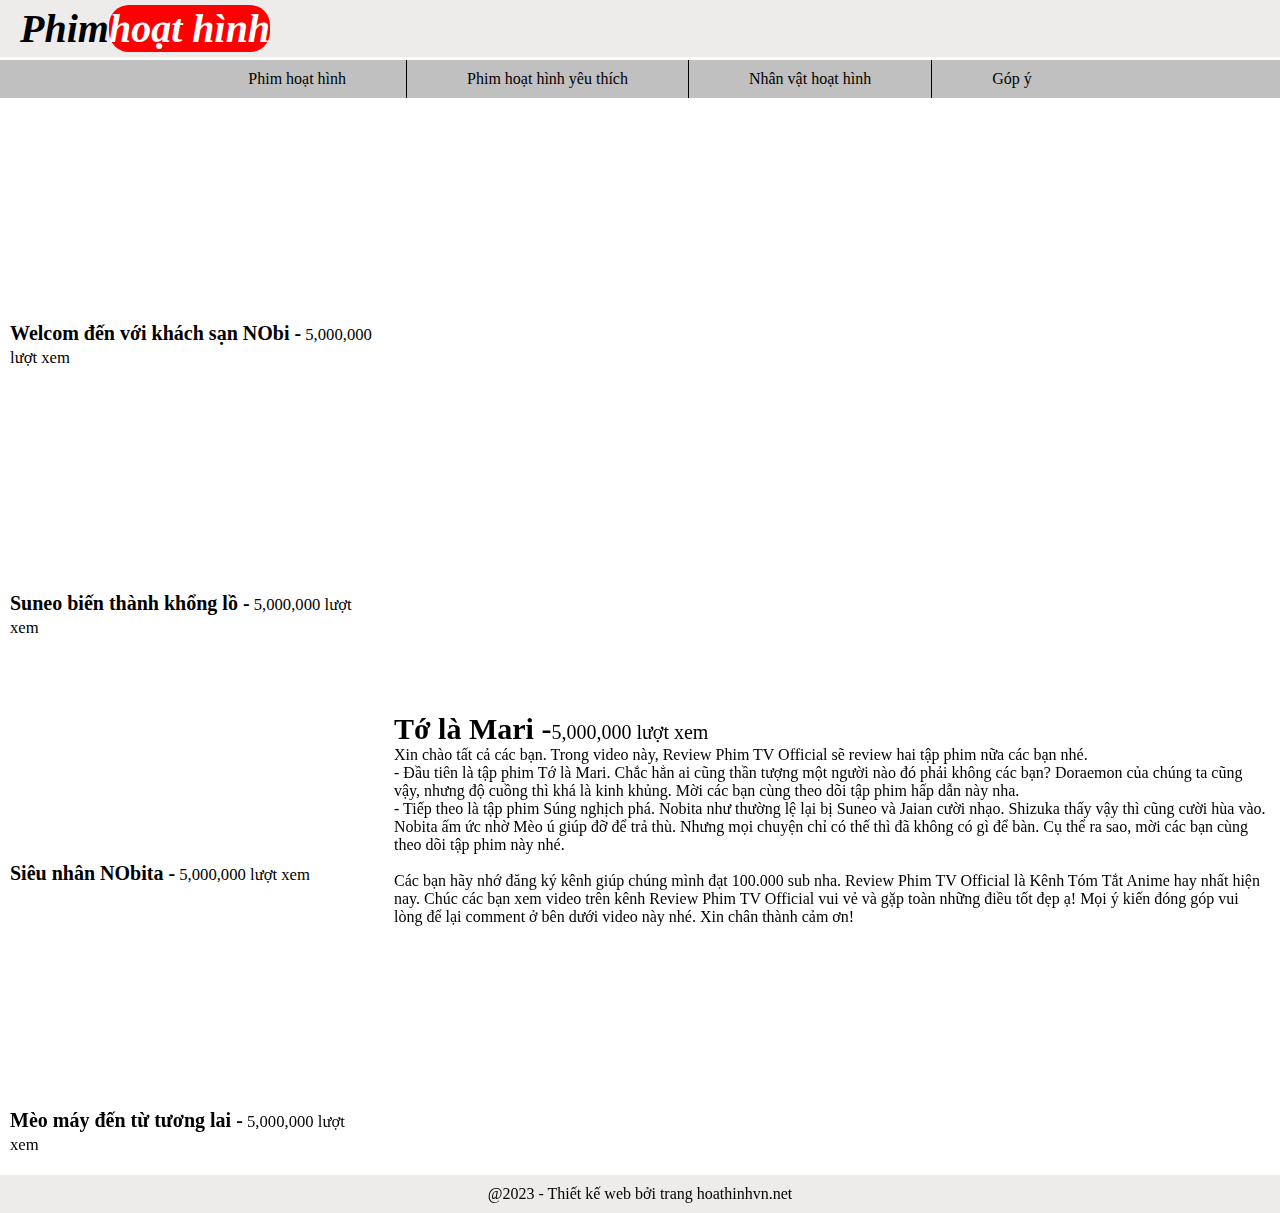
<file: index.html>
<!DOCTYPE html>
<html lang="en">
<head>
    <meta charset="UTF-8">
    <meta http-equiv="X-UA-Compatible" content="IE=edge">
    <meta name="viewport" content="width=device-width, initial-scale=1.0">
    <title>Document</title>
    <link rel="stylesheet" href="index.CSS">
</head>
<body>
    <div class="main">

        <div class="head">
            <h1>Phim</h1>
            <h1 class="hoathinh">hoạt hình</h1>
        </div>

        <div class="head-link">
            <div>
                <a href="" style="border-right: 1px solid black;">Phim hoạt hình</a>
            </div>
            <div>
                <a href="" style="border-right: 1px solid black;">Phim hoạt hình yêu thích</a>
            </div>
            <div>
                <a href="" style="border-right: 1px solid black;">Nhân vật hoạt hình</a>
            </div>
            <div>
                <a href="">Góp ý</a>
            </div>
        </div>


        <div class="noidung">
            <div class="left">
                <div class="img">
                    <div>
                        <div>
                            <iframe width="100%" height="200px" src="https://www.youtube.com/embed/EGoE47R1rYM" title="[S8] Doraemon Tập 385 - Chào Mừng Tới Khách Sạn Nobi, Chỉ Được Nói Sự Thật - Hoạt Hình Tiếng Việt" frameborder="0" allow="accelerometer; autoplay; clipboard-write; encrypted-media; gyroscope; picture-in-picture" allowfullscreen></iframe>
                        </div>
                        <div class="ten_video">
                            <p style="font-weight: bold; font-size: 20px;">Welcom đến với khách sạn NObi -<small style="font-weight: 400;"> 5,000,000 lượt xem</small></p>
                        </div>
                    </div>
                    <div>
                        <div>
                            <iframe width="100%" height="200px" src="https://www.youtube.com/embed/Pq6xfX662Y0" title="Review Doraemon - Suneo Biến Thành Khổng Lồ Để Trả Thù Jaian | #CHIHEOXINH | #936" frameborder="0" allow="accelerometer; autoplay; clipboard-write; encrypted-media; gyroscope; picture-in-picture" allowfullscreen></iframe>
                        </div>
                        <div class="ten_video">
                            <p style="font-weight: bold; font-size: 20px;">Suneo biến thành khổng lồ -<small style="font-weight: 400;"> 5,000,000 lượt xem</small></p>
                        </div>
                    </div>
                    <div>
                        <div>
                            <iframe width="100%" height="200px" src="https://www.youtube.com/embed/m37oiMiW2p8" title="Review Doraemon phần 9 | Siêu Nhân Nobita, Máy Điều Khiển Động Vật, Bút Chì Siêu Thông Minh" frameborder="0" allow="accelerometer; autoplay; clipboard-write; encrypted-media; gyroscope; picture-in-picture" allowfullscreen></iframe>
                        </div>
                        <div class="ten_video">
                            <p style="font-weight: bold; font-size: 20px;">Siêu nhân NObita -<small style="font-weight: 400;"> 5,000,000 lượt xem</small></p>
                        </div>
                    </div>
                    <div>
                        <div>
                            <iframe width="100%" height="200px" src="https://www.youtube.com/embed/PnWfmOcxK5g" title="Doremon 2015 || Mèo Máy Đến Từ Tương Lai || Máy tạo mây kẹo bông và Chiếc quần thám hiểm" frameborder="0" allow="accelerometer; autoplay; clipboard-write; encrypted-media; gyroscope; picture-in-picture" allowfullscreen></iframe>
                        </div>
                        <div class="ten_video">
                                <p style="font-weight: bold; font-size: 20px;">Mèo máy đến từ tương lai -<small style="font-weight: 400;"> 5,000,000 lượt xem</small></p>
                        </div>
                    </div>
                </div>
            </div>

            <div class="right">
                <div>
                    <iframe width="100%" height="600px" src="https://www.youtube.com/embed/BDj7TAvw6WI" title="Review phim Doraemon | Tớ là Mari, Súng nghịch phá, Nobita trả thù cả Shizuka" frameborder="0" allow="accelerometer; autoplay; clipboard-write; encrypted-media; gyroscope; picture-in-picture" allowfullscreen></iframe>
                    <p style="font-weight: bold; font-size: 30px;">Tớ là Mari -<small style="font-weight: 400; font-size: 20px;">5,000,000 lượt xem</small></p>
                    <p>Xin chào tất cả các bạn. Trong video này, Review Phim TV Official sẽ review hai tập phim nữa các bạn nhé.<br> 
                        - Đầu tiên là tập phim Tớ là Mari. Chắc hẳn ai cũng thần tượng một người nào đó phải không các bạn? Doraemon của chúng ta cũng vậy, nhưng độ cuồng thì khá là kinh khủng. Mời các bạn cùng theo dõi tập phim hấp dẫn này nha.<br> 
                        - Tiếp theo là tập phim Súng nghịch phá. Nobita như thường lệ lại bị Suneo và Jaian cười nhạo. Shizuka thấy vậy thì cũng cười hùa vào. Nobita ấm ức nhờ Mèo ú giúp đỡ để trả thù. Nhưng mọi chuyện chỉ có thế thì đã không có gì để bàn. Cụ thể ra sao, mời các bạn cùng theo dõi tập phim này nhé.<br> 
                        <br>
                        Các bạn hãy nhớ đăng ký kênh giúp chúng mình đạt 100.000 sub nha. Review Phim TV Official là Kênh Tóm Tắt Anime hay nhất hiện nay. Chúc các bạn xem video trên kênh Review Phim TV Official vui vẻ và gặp toàn những điều tốt đẹp ạ! Mọi ý kiến đóng góp vui lòng để lại comment ở bên dưới video này nhé. Xin chân thành cảm ơn! </p>
                </div>
            </div>
        </div>
        <div class="footer">@2023 - Thiết kế web bởi trang hoathinhvn.net</div>

    </div>
</body>
</html>
</file>
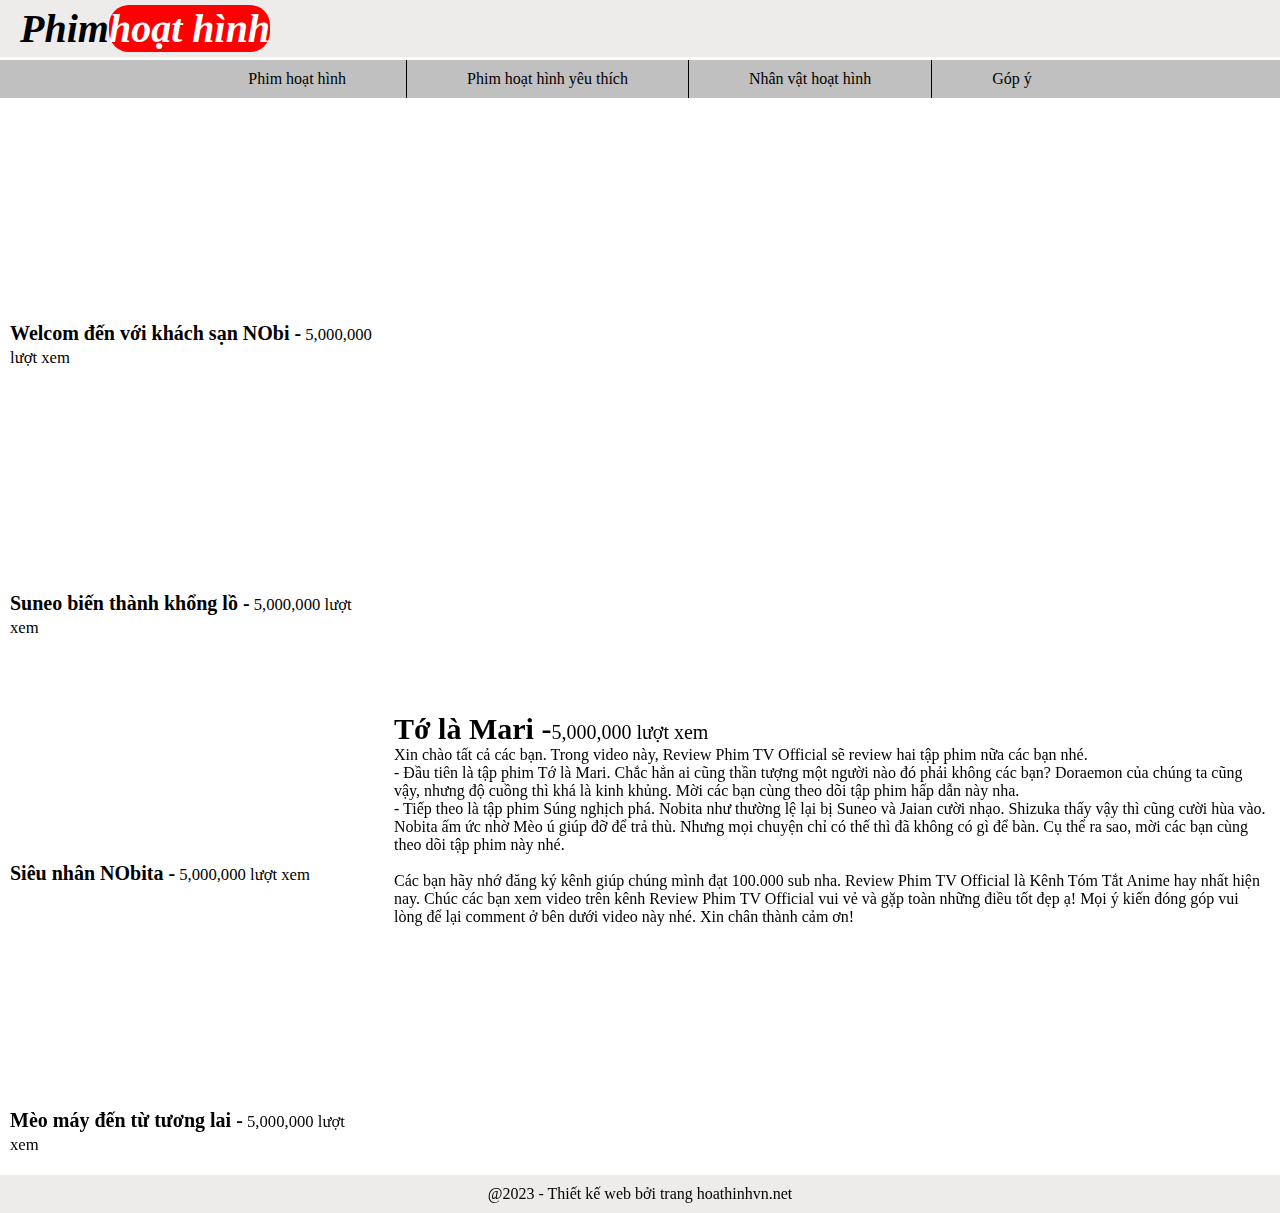
<file: BTVN_2.html>
<!DOCTYPE html>
<html lang="en">
<head>
    <meta charset="UTF-8">
    <meta http-equiv="X-UA-Compatible" content="IE=edge">
    <meta name="viewport" content="width=device-width, initial-scale=1.0">
    <title>Document</title>
    <link rel="stylesheet" href="BTVN_2.CSS">
</head>
<body>
    <div class="main">

        <div class="head">
            <h1>Phim</h1>
            <h1 class="hoathinh">hoạt hình</h1>
        </div>

        <div class="head-link">
            <div>
                <a href="" style="border-right: 1px solid black;">Phim hoạt hình</a>
            </div>
            <div>
                <a href="" style="border-right: 1px solid black;">Phim hoạt hình yêu thích</a>
            </div>
            <div>
                <a href="" style="border-right: 1px solid black;">Nhân vật hoạt hình</a>
            </div>
            <div>
                <a href="">Góp ý</a>
            </div>
        </div>


        <div class="noidung">
            <div class="left">
                <div class="img">
                    <div>
                        <div>
                            <iframe width="100%" height="200px" src="https://www.youtube.com/embed/EGoE47R1rYM" title="[S8] Doraemon Tập 385 - Chào Mừng Tới Khách Sạn Nobi, Chỉ Được Nói Sự Thật - Hoạt Hình Tiếng Việt" frameborder="0" allow="accelerometer; autoplay; clipboard-write; encrypted-media; gyroscope; picture-in-picture" allowfullscreen></iframe>
                        </div>
                        <div class="ten_video">
                            <p style="font-weight: bold; font-size: 20px;">Welcom đến với khách sạn NObi -<small style="font-weight: 400;"> 5,000,000 lượt xem</small></p>
                        </div>
                    </div>
                    <div>
                        <div>
                            <iframe width="100%" height="200px" src="https://www.youtube.com/embed/Pq6xfX662Y0" title="Review Doraemon - Suneo Biến Thành Khổng Lồ Để Trả Thù Jaian | #CHIHEOXINH | #936" frameborder="0" allow="accelerometer; autoplay; clipboard-write; encrypted-media; gyroscope; picture-in-picture" allowfullscreen></iframe>
                        </div>
                        <div class="ten_video">
                            <p style="font-weight: bold; font-size: 20px;">Suneo biến thành khổng lồ -<small style="font-weight: 400;"> 5,000,000 lượt xem</small></p>
                        </div>
                    </div>
                    <div>
                        <div>
                            <iframe width="100%" height="200px" src="https://www.youtube.com/embed/m37oiMiW2p8" title="Review Doraemon phần 9 | Siêu Nhân Nobita, Máy Điều Khiển Động Vật, Bút Chì Siêu Thông Minh" frameborder="0" allow="accelerometer; autoplay; clipboard-write; encrypted-media; gyroscope; picture-in-picture" allowfullscreen></iframe>
                        </div>
                        <div class="ten_video">
                            <p style="font-weight: bold; font-size: 20px;">Siêu nhân NObita -<small style="font-weight: 400;"> 5,000,000 lượt xem</small></p>
                        </div>
                    </div>
                    <div>
                        <div>
                            <iframe width="100%" height="200px" src="https://www.youtube.com/embed/PnWfmOcxK5g" title="Doremon 2015 || Mèo Máy Đến Từ Tương Lai || Máy tạo mây kẹo bông và Chiếc quần thám hiểm" frameborder="0" allow="accelerometer; autoplay; clipboard-write; encrypted-media; gyroscope; picture-in-picture" allowfullscreen></iframe>
                        </div>
                        <div class="ten_video">
                                <p style="font-weight: bold; font-size: 20px;">Mèo máy đến từ tương lai -<small style="font-weight: 400;"> 5,000,000 lượt xem</small></p>
                        </div>
                    </div>
                </div>
            </div>

            <div class="right">
                <div>
                    <iframe width="100%" height="600px" src="https://www.youtube.com/embed/BDj7TAvw6WI" title="Review phim Doraemon | Tớ là Mari, Súng nghịch phá, Nobita trả thù cả Shizuka" frameborder="0" allow="accelerometer; autoplay; clipboard-write; encrypted-media; gyroscope; picture-in-picture" allowfullscreen></iframe>
                    <p style="font-weight: bold; font-size: 30px;">Tớ là Mari -<small style="font-weight: 400; font-size: 20px;">5,000,000 lượt xem</small></p>
                    <p>Xin chào tất cả các bạn. Trong video này, Review Phim TV Official sẽ review hai tập phim nữa các bạn nhé.<br> 
                        - Đầu tiên là tập phim Tớ là Mari. Chắc hẳn ai cũng thần tượng một người nào đó phải không các bạn? Doraemon của chúng ta cũng vậy, nhưng độ cuồng thì khá là kinh khủng. Mời các bạn cùng theo dõi tập phim hấp dẫn này nha.<br> 
                        - Tiếp theo là tập phim Súng nghịch phá. Nobita như thường lệ lại bị Suneo và Jaian cười nhạo. Shizuka thấy vậy thì cũng cười hùa vào. Nobita ấm ức nhờ Mèo ú giúp đỡ để trả thù. Nhưng mọi chuyện chỉ có thế thì đã không có gì để bàn. Cụ thể ra sao, mời các bạn cùng theo dõi tập phim này nhé.<br> 
                        <br>
                        Các bạn hãy nhớ đăng ký kênh giúp chúng mình đạt 100.000 sub nha. Review Phim TV Official là Kênh Tóm Tắt Anime hay nhất hiện nay. Chúc các bạn xem video trên kênh Review Phim TV Official vui vẻ và gặp toàn những điều tốt đẹp ạ! Mọi ý kiến đóng góp vui lòng để lại comment ở bên dưới video này nhé. Xin chân thành cảm ơn! </p>
                </div>
            </div>
        </div>
        <div class="footer">@2023 - Thiết kế web bởi trang hoathinhvn.net</div>

    </div>
</body>
</html>
</file>
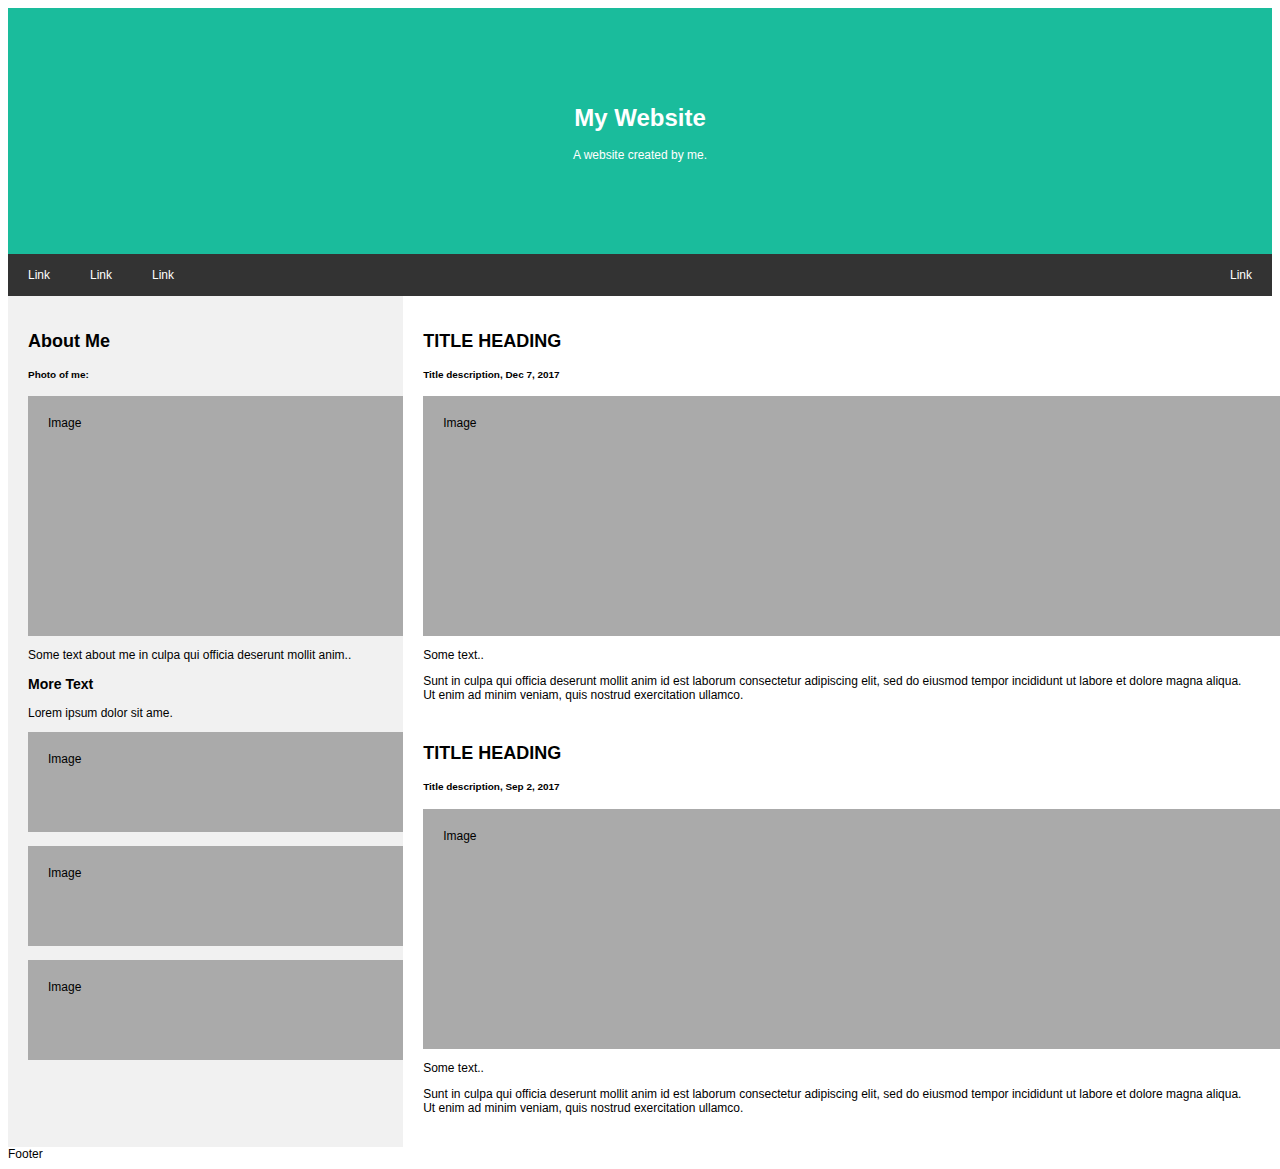
<file: TH2_CSS.html>
<!DOCTYPE html>
<html lang="en">
<head>
    <meta charset="UTF-8">
    <meta http-equiv="X-UA-Compatible" content="IE=edge">
    <meta name="viewport" content="width=device-width, initial-scale=1.0">
    <title>Document</title>
    <link rel="stylesheet" href="TH_2.css">
</head>

<body>
    <div id="main">
        <div class="header">
            <h1>My Website</h1>
            <p>A website created by me.</p>
        </div>


        <div class="navbar">
            <a href="#">Link</a>
            <a href="#">Link</a>
            <a href="#">Link</a>
            <a href="#" class="right">Link</a>
        </div>


        <div class="row">
            <div class="side">
                <h2>About Me</h2>
                <h5>Photo of me:</h5>
                <div class="fakeimg" style="height:200px;">Image</div>
                <p>Some text about me in culpa qui officia deserunt mollit anim..</p>
                <h3>More Text</h3>
                <p>Lorem ipsum dolor sit ame.</p>
                <div class="fakeimg" style="height:60px;">Image</div><br>
                <div class="fakeimg" style="height:60px;">Image</div><br>
                <div class="fakeimg" style="height:60px;">Image</div>
            </div>
            <div class="main">
                <h2>TITLE HEADING</h2>
                <h5>Title description, Dec 7, 2017</h5>
                <div class="fakeimg" style="height:200px;">Image</div>
                <p>Some text..</p>
                <p>Sunt in culpa qui officia deserunt mollit anim id est laborum consectetur adipiscing elit, sed do eiusmod tempor incididunt ut labore et dolore magna aliqua. Ut enim ad minim veniam, quis nostrud exercitation ullamco.</p>
                <br>
                <h2>TITLE HEADING</h2>
                <h5>Title description, Sep 2, 2017</h5>
                <div class="fakeimg" style="height:200px;">Image</div>
                <p>Some text..</p>
                <p>Sunt in culpa qui officia deserunt mollit anim id est laborum consectetur adipiscing elit, sed do eiusmod tempor incididunt ut labore et dolore magna aliqua. Ut enim ad minim veniam, quis nostrud exercitation ullamco.</p>
            </div>
        </div>

        <div id="footer">Footer</div>
    </div>

</body>
</html>
</file>
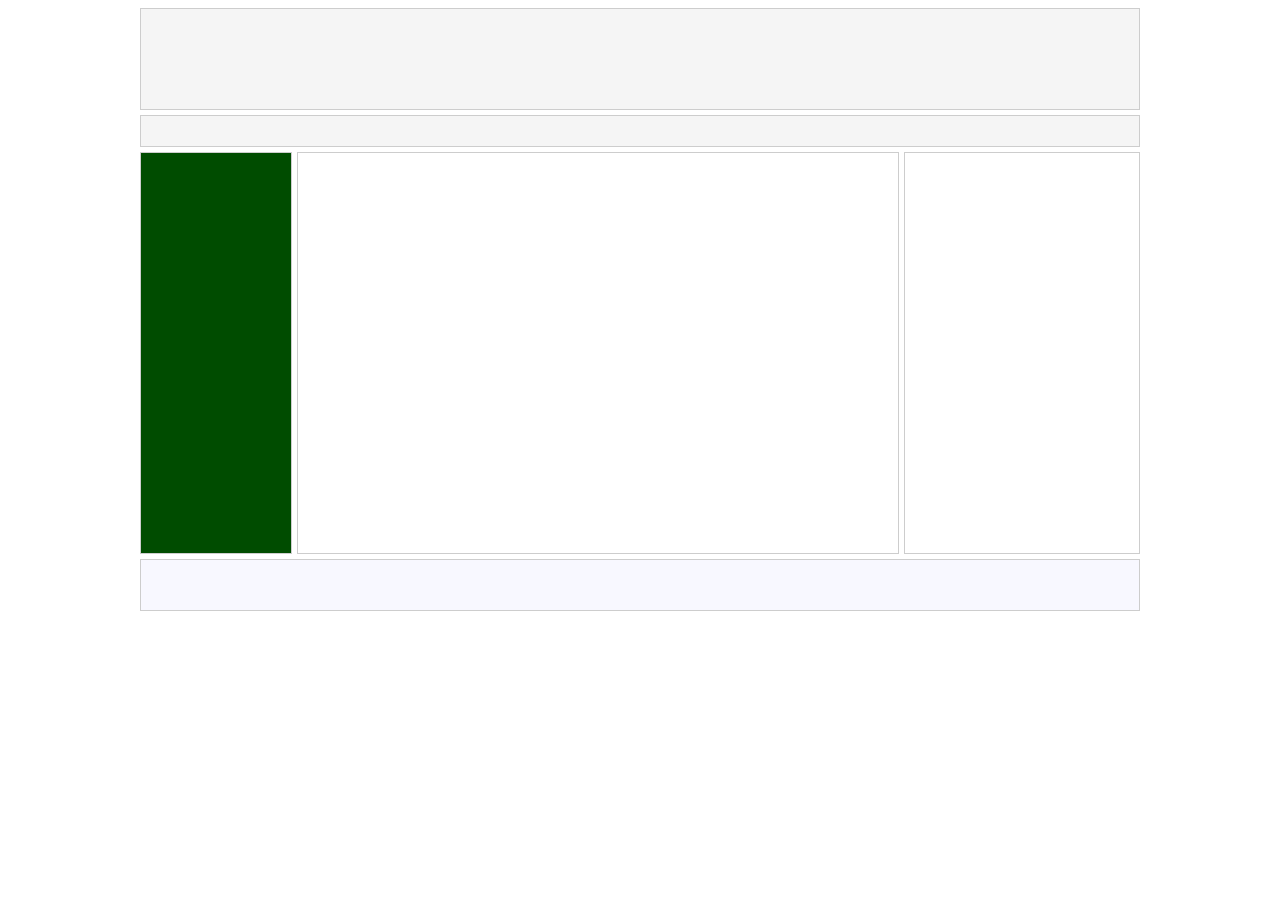
<file: TH_1.html>
<!DOCTYPE html>
<html lang="en">
<head>
    <meta charset="UTF-8">
    <meta http-equiv="X-UA-Compatible" content="IE=edge">
    <meta name="viewport" content="width=device-width, initial-scale=1.0">
    <title>Document</title>
    <link rel="stylesheet" href="TH_1.css">
</head>
<body>
    <div id="main">
        <div id="head">
        </div>

        <div id="head_link">
        </div>

        <div id="left">
        </div>

        <div id="right">
        </div>

        <div id="content">
        </div>

        <div id="footer">
        </div>

    </div>
</body>
</html>
</file>
<file: index.CSS>
*{
    box-sizing: border-box;
    margin: 0px;
    padding: 0px;
}
.head {
    background: rgb(238, 235, 235);
    padding: 5px 20px;
    margin-bottom: 5px; 
    display: flex;
    /*cho header dung yen*/
    position: fixed;
    top: 0;
    left: 0;
    right: 0;
}
h1 {
    margin: 0;
    font-size: 40px;
    font-style: italic;
}
.hoathinh {
    background-color: red;
    color: white;
    text-align: center;
    border-radius: 20px;
}

.head-link {
    background-color: silver;
    margin-top: 60px;
    display: flex;
    padding: 0px 10px;
    justify-content: center; 
    flex-wrap: nowrap;
}
.head-link a {
    display: block;
    /* border-right: 1px solid black; */
}
a {
    color: black;
    text-align: center;
    text-decoration: none;
    padding: 10px 60px;
    /* overflow: hidden; *//*khong cho text ra khoi box tran thi an*/
    /* border-right: 1px solid black; */
}
/* tao hieu ung nhan nut  */
a:hover{
    background-color: rgb(216, 207, 207);
    color: blue;
}


.noidung {
    display: flex;
}
.left {
    flex: 30%;
    float: left;
    display: block;
    padding: 10px;
    box-sizing: border-box;
    /* margin-bottom: 250px; */
}
.img {
   
}

.right {
    width: 70%; 
    float: left;
    display: block;
    padding: 10px;
    box-sizing: border-box;
}

.ten_video p{
    /* display: flex; */
    margin-top: 10px;
    margin-bottom: 10px;
}



.footer {
    width: 100;
    background-color: rgb(238, 235, 235);
    padding: 10px;
    text-align: center;
    font-size: 16px;
    /* position: fixed;
    bottom: 0;
    left: 0;
    right: 0; */
}
</file>
<file: BTVN_2.CSS>
*{
    box-sizing: border-box;
    margin: 0px;
    padding: 0px;
}
.head {
    background: rgb(238, 235, 235);
    padding: 5px 20px;
    margin-bottom: 5px; 
    display: flex;
    /*cho header dung yen*/
    position: fixed;
    top: 0;
    left: 0;
    right: 0;
}
h1 {
    margin: 0;
    font-size: 40px;
    font-style: italic;
}
.hoathinh {
    background-color: red;
    color: white;
    text-align: center;
    border-radius: 20px;
}

.head-link {
    background-color: silver;
    margin-top: 60px;
    display: flex;
    padding: 0px 10px;
    justify-content: center; 
    flex-wrap: nowrap;
}
.head-link a {
    display: block;
    /* border-right: 1px solid black; */
}
a {
    color: black;
    text-align: center;
    text-decoration: none;
    padding: 10px 60px;
    /* overflow: hidden; *//*khong cho text ra khoi box tran thi an*/
    /* border-right: 1px solid black; */
}
/* tao hieu ung nhan nut  */
a:hover{
    background-color: rgb(216, 207, 207);
    color: blue;
}


.noidung {
    display: flex;
}
.left {
    flex: 30%;
    float: left;
    display: block;
    padding: 10px;
    box-sizing: border-box;
    /* margin-bottom: 250px; */
}
.img {
   
}

.right {
    width: 70%; 
    float: left;
    display: block;
    padding: 10px;
    box-sizing: border-box;
}

.ten_video p{
    /* display: flex; */
    margin-top: 10px;
    margin-bottom: 10px;
}



.footer {
    width: 100;
    background-color: rgb(238, 235, 235);
    padding: 10px;
    text-align: center;
    font-size: 16px;
    /* position: fixed;
    bottom: 0;
    left: 0;
    right: 0; */
}
</file>
<file: TH_2.css>
body{
    font-family: Arial, Helvetica, sans-serif;
    font-size: 12px;
}

.header{ 
    padding: 80px;
    text-align: center;
    background: #1abc9c;
    color: white;
}


.navbar {
    overflow: hidden;
    background-color: #333;
}
.navbar a {
    float: left;
    display: block;
    color: white;
    text-align: center;
    padding: 14px 20px;
    text-decoration: none;  /*none: la binh thuong / underline: gach duoi chu/... */
  }
.navbar a.right {
    float: right;
}
.navbar a:hover {
    background-color: #ddd;
    color: black;
} 


.row{
    display: flex;
}
.side {
    flex: 30%;
    background-color: #f1f1f1;
    padding: 20px;
}
.main {
    flex: 70%;
    background-color: white;
    padding: 20px;
}
.fakeimg {
    background-color: #aaa;
    width: 100%;
    padding: 20px;
}
</file>
<file: TH_1.css>
body{
    font-family: Arial, Helvetica, sans-serif;
    font-size: 12px;
}

#main{
    width: 1000px;
    padding: 0;
    margin-left: auto;
    margin-right: auto;
}

#head{
    height: 100px;
    background-color: #f5f5f5;
    border: 1px solid #cdcdcd;
    margin-bottom: 5px;
}

#head_link{
    height: 30px;
    line-height: 30px;
    padding-left: 10px;
    padding-right: 10px;
    border: 1px solid #cdcdcd;
    background-color: #f5f5f5;
    margin-bottom: 5px;
    clear: both;
}

#left{
    width: 150px;
    min-height: 400px;
    border: 1px solid #cdcdcd;
    float: left;
    background-color: #004c00;
    margin-bottom: 5px;
}

#content{
    width: 600px;
    min-height: 400px;
    border: 1px solid #cdcdcd;
    float: right;
    margin-left: 5px;
    margin-right: 5px;
    margin-bottom: 5px; 
}

#right{
    width: 234px;
    min-height: 400px;
    border: 1px solid #CDCDCD;
    float:right;
    margin-bottom: 5px;
}

#footer{
    height: 50px;
    clear: both;
    border: 1px solid #CDCDCD;
    background-color: #F8F8FF;
}
.main {
    flex: 70%;
    background-color: red;
    padding: 20px;
}
</file>
